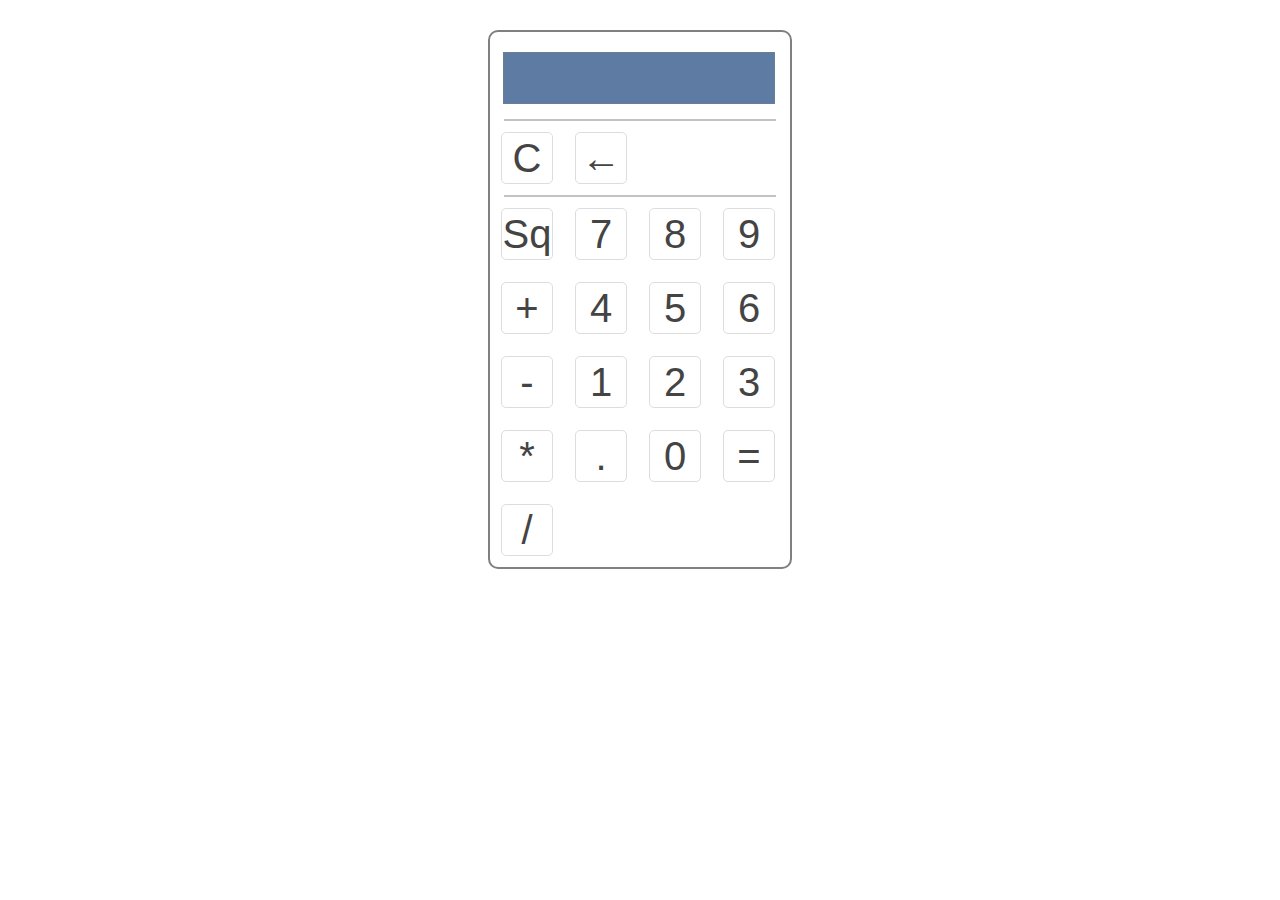
<file: Examples_3(Calculator_jQuery)/index.html>
<!DOCTYPE html>
<html lang="en">
<head>
    <meta charset="UTF-8">
    <meta name="viewport" content="width=device-width, initial-scale=1.0">
    <link rel="stylesheet" href="./style.css">
    <title>Calculator</title>
</head>
<body>
    <div class="calculator">

        <input type="text" class="value">
        
        <div class="hr"></div>

        <div class="button clear">C</div>
        <div class="button single_clear">&#8592</div>
        <div class="clear"></div>
        
        <div class="hr"></div>
        
        <div class="button action">Sq</div>
        <div class="button input_numb">7</div>
        <div class="button input_numb">8</div>
        <div class="button input_numb">9</div>
    
        <div class="button action">+</div>
    
    
        <div class="button input_numb">4</div>
        <div class="button input_numb">5</div>
        <div class="button input_numb">6</div>
    
        <div class="button action">-</div>
    
    
        <div class="button input_numb">1</div>
        <div class="button input_numb">2</div>
        <div class="button input_numb">3</div>
    
        <div class="button action">*</div>
    
    
        <div class="button input_numb">.</div>
        <div class="button input_numb">0</div>
    
        <div class="button result">=</div>
    
        <div class="button action">/</div>
    
        <div class="clear"></div>

    <script src="https://ajax.googleapis.com/ajax/libs/jquery/3.5.1/jquery.min.js"></script>
    <script src="./script.js"></script>
</body>
</html>
</file>
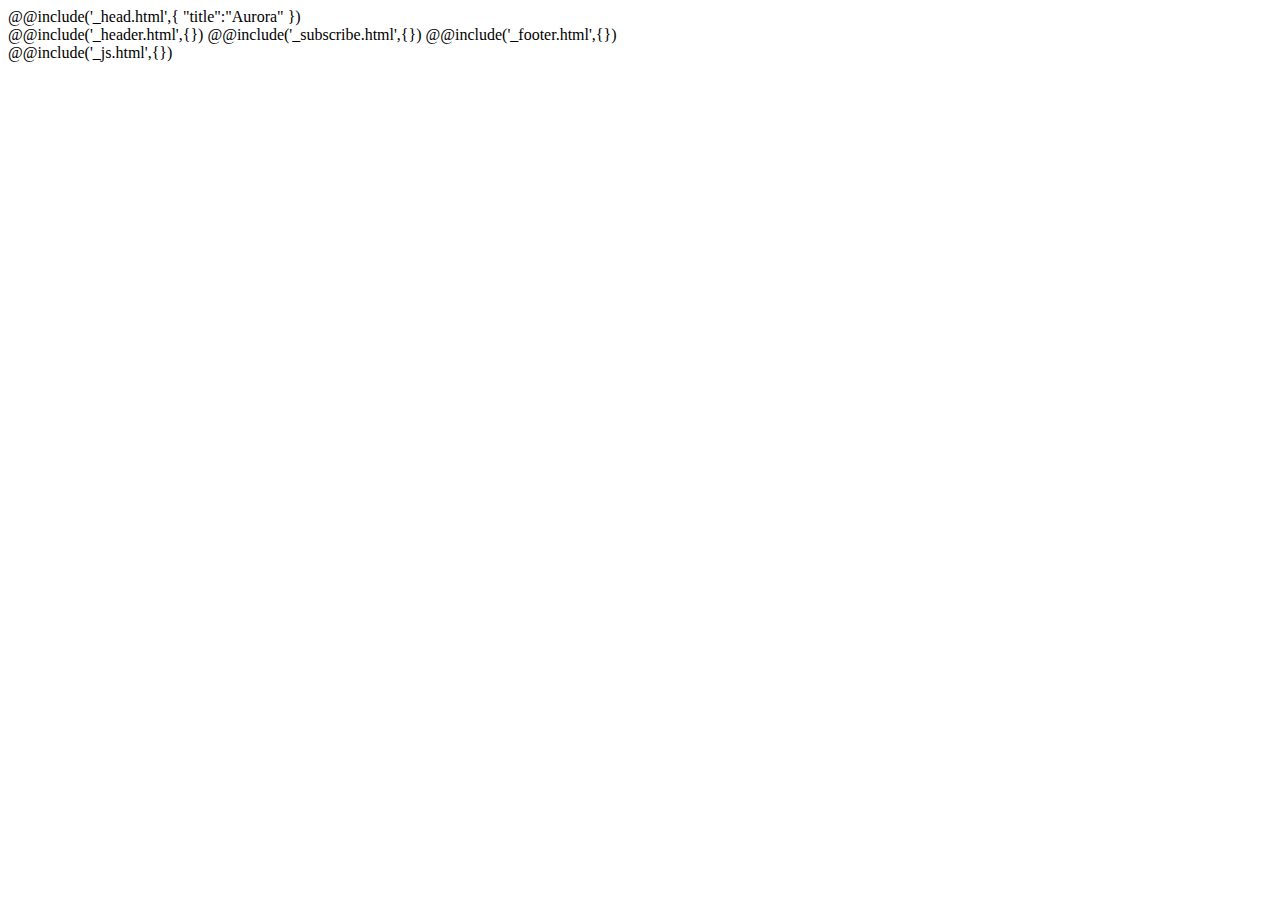
<file: Aurora/#src/index.html>
<!DOCTYPE html>
<html lang="ru">
	@@include('_head.html',{
	"title":"Aurora"
	})
	<body>
		<div class="wrapper">
			@@include('_header.html',{})			 
			@@include('_subscribe.html',{})	
			@@include('_footer.html',{})	
		</div>
		@@include('_js.html',{})
	</body>
</html>
</file>
<file: Examples_3(Calculator_jQuery)/style.css>
body {
  font-family: sans-serif;
}
.clear {
  clear: both;
}
.calculator {
  overflow: hidden;
  width: 300px;
  border-radius: 10px;
  margin: 30px auto;
  border: 2px solid grey;
}
.hr {
  width: 270px;
  margin-left: auto;
  margin-right: auto;
  border: 1px solid rgba(128, 128, 128, 0.479);
}

input {
  margin: 0px;
  padding: 0px;
  border: 0;
  height: 50px;
  width: 80%;
  padding-left: 15px;
  padding-right: 15px;
  margin-top: 20px;
  margin-bottom: 15px;
  margin-left: 13px;
  background: #5d7ba3;
  text-align: right;
  border: 1px solid rgba(128, 128, 128, 0.479);
  color: #fff;
  font-size: 30px;
  outline: inherit;
}

.button {
  float: left;
  width: 50px;
  height: 50px;
  border-radius: 5px;
  border: 1px solid #ddd;
  text-align: center;
  line-height: 50px;
  font-size: 40px;
  color: #444;
  margin: 11px;
  cursor: pointer;
  transition: 0.3s;
}
.button:hover {
  background: #f5f5f5;
}
</file>
